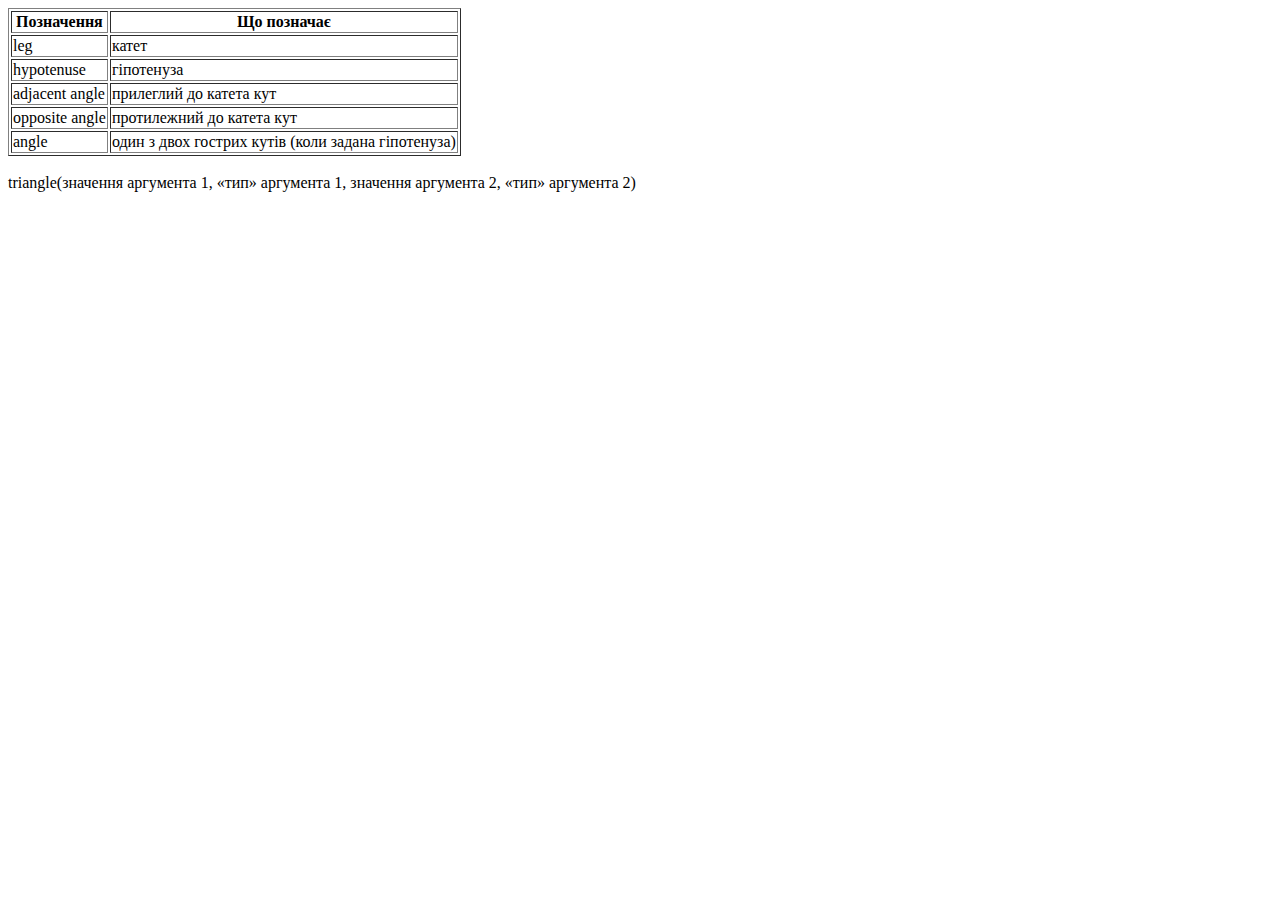
<file: Lab2/index.html>
<!DOCTYPE html>
<html lang="en">
   <head>
      <meta charset="UTF-8">
      <title>Lab 2</title>
   </head>
   <body>
   <table border="1">
      <tr>
         <th>Позначення</th>
         <th>Що позначає</th>
      </tr>
      <tr>
         <td>leg</td>
         <td>катет</td>
      </tr>
      <tr>
         <td>hypotenuse</td>
         <td>гіпотенуза</td>
      </tr>
      <tr>
         <td>adjacent angle</td>
         <td>прилеглий до катета кут</td>
      </tr>
      <tr>
         <td>opposite angle</td>
         <td>протилежний до катета кут</td>
      </tr>
      <tr>
         <td>angle</td>
         <td>один з двох гострих кутів
            (коли задана гіпотенуза)</td>
      </tr>
   </table>
   <br>
   <h>triangle(значення аргумента 1, «тип» аргумента 1, значення аргумента 2, «тип» аргумента 2)</h>
      <script src="triangle.js"></script>
   </body>
</html>
</file>
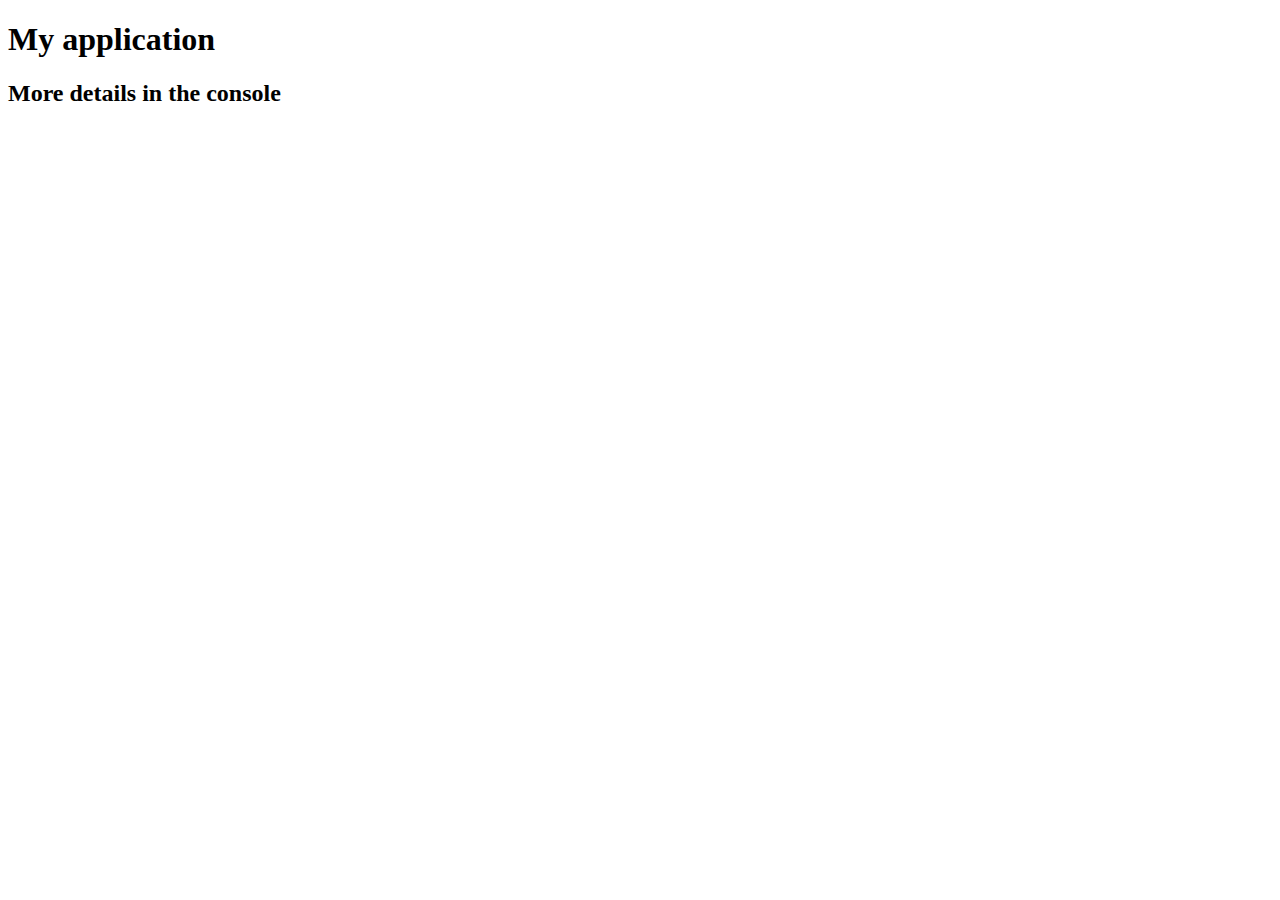
<file: Lab3/index.html>
<!DOCTYPE html>
<html>
<head>
	<meta charset="utf-8">
	<title>My application</title>
</head>
<body>
	<h1>My application</h1>
	<h2>More details in the console</h2>

	<script src="SpeakHello.js"></script>
	<script src="SpeakGoodBye.js"></script>
	<script src="script.js"></script>
</body>
</html>
</file>
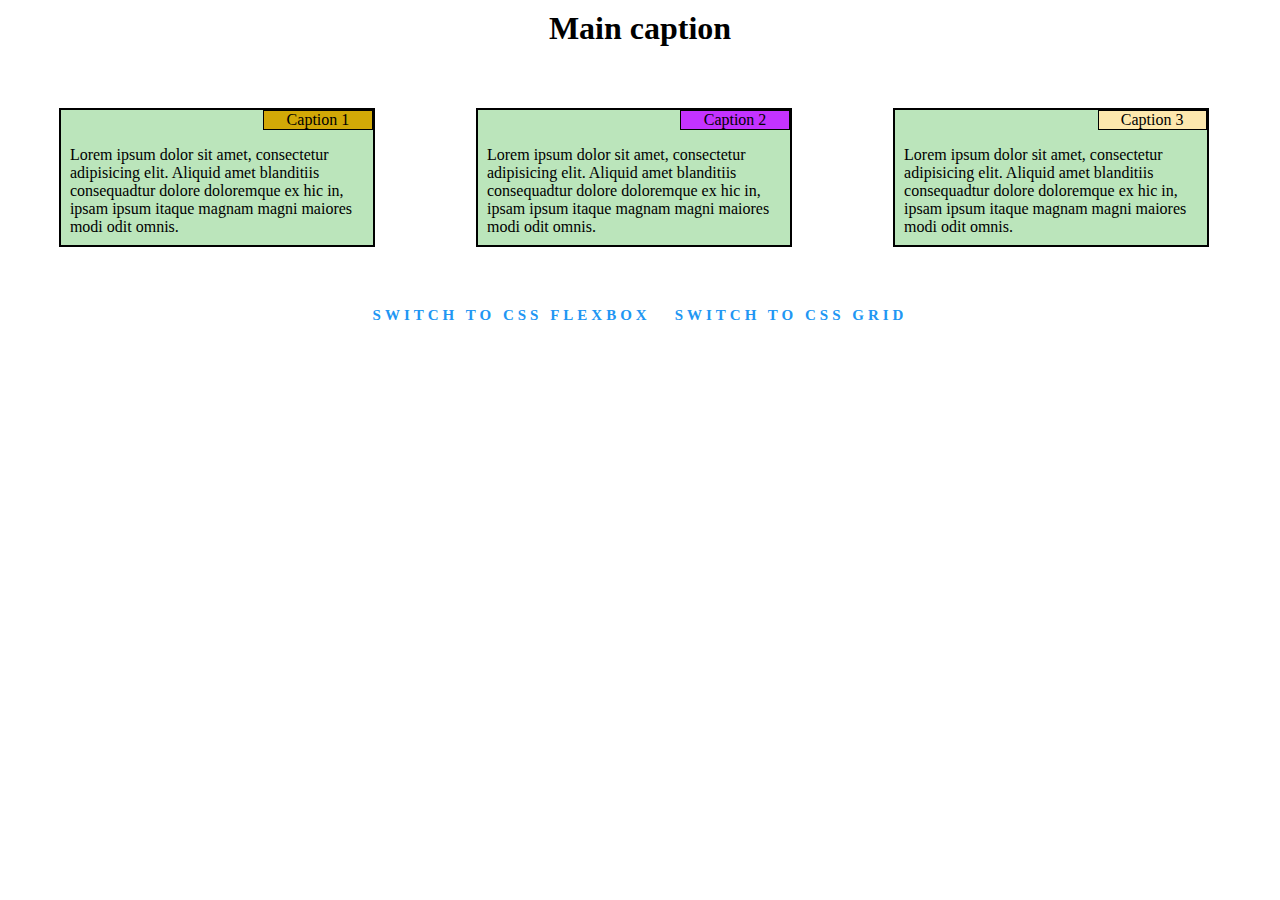
<file: Lab1/1.html>
<!doctype html>
<html lang="en">
<head>
    <meta charset="UTF-8">
    <meta name="viewport"
          content="width=device-width, user-scalable=no, initial-scale=1.0, maximum-scale=1.0, minimum-scale=1.0">
    <title>Lab1</title>
    <link rel="stylesheet" href="1.css">
    <link rel="stylesheet" href="button.css">
</head>
<body>
<h1>Main caption</h1>
<div class="row">
    <div class="block col-lg-3 col-md-4 "><p class="p1">Caption 1</p>
        <div class="content">
        Lorem ipsum dolor sit amet, consectetur adipisicing elit. Aliquid amet blanditiis consequadtur dolore doloremque ex hic in, ipsam ipsum itaque magnam magni maiores modi odit omnis.</div>
    </div>
<div class="block col-lg-3 col-md-4 "><p class="p2">Caption 2</p>
    <div class="content">
        Lorem ipsum dolor sit amet, consectetur adipisicing elit. Aliquid amet blanditiis consequadtur dolore doloremque ex hic in, ipsam ipsum itaque magnam magni maiores modi odit omnis.</div>
</div>
<div class="block col-lg-3 col-md-9 "><p class="p3">Caption 3</p>
    <div class="content">
        Lorem ipsum dolor sit amet, consectetur adipisicing elit. Aliquid amet blanditiis consequadtur dolore doloremque ex hic in, ipsam ipsum itaque magnam magni maiores modi odit omnis.</div>
</div>
</div>
<div class="b">
<a class="a1" href="2.html">
    <span></span>
    <span></span>
    <span></span>
    <span></span>
    Switch to CSS Flexbox
</a>
<a class="a1" href="3.html">
    <span></span>
    <span></span>
    <span></span>
    <span></span>
    Switch to CSS Grid
</a></div>
</body>
</html>
</file>
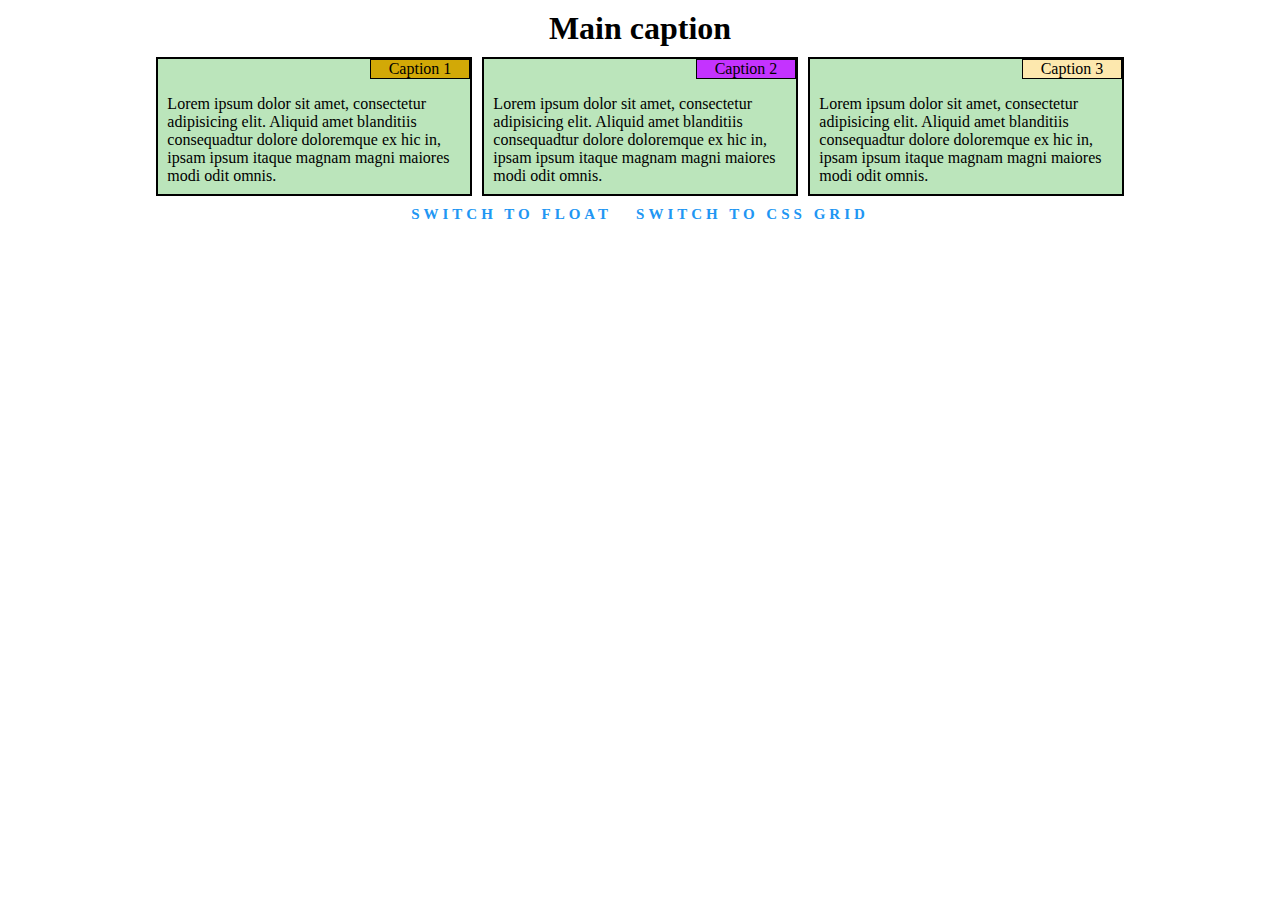
<file: Lab1/2.html>
<!doctype html>
<html lang="en">
<head>
    <meta charset="UTF-8">
    <meta name="viewport"
          content="width=device-width, user-scalable=no, initial-scale=1.0, maximum-scale=1.0, minimum-scale=1.0">
    <title>Lab1</title>
    <link rel="stylesheet" href="2.css">
    <link rel="stylesheet" href="button.css">
</head>
<body>
<h1>Main caption</h1>
<div class="row">
    <div class="block col-lg-3 col-md-4 "><p class="p1">Caption 1</p>
        <div class="content">
            Lorem ipsum dolor sit amet, consectetur adipisicing elit. Aliquid amet blanditiis consequadtur dolore doloremque ex hic in, ipsam ipsum itaque magnam magni maiores modi odit omnis.</div>
    </div>
    <div class="block col-lg-3 col-md-4 "><p class="p2">Caption 2</p>
        <div class="content">
            Lorem ipsum dolor sit amet, consectetur adipisicing elit. Aliquid amet blanditiis consequadtur dolore doloremque ex hic in, ipsam ipsum itaque magnam magni maiores modi odit omnis.</div>
    </div>
    <div class="block col-lg-3 col-md-8 "><p class="p3">Caption 3</p>
        <div class="content">
            Lorem ipsum dolor sit amet, consectetur adipisicing elit. Aliquid amet blanditiis consequadtur dolore doloremque ex hic in, ipsam ipsum itaque magnam magni maiores modi odit omnis.</div>
    </div>
</div>
<div class="b">
    <a class="a1" href="1.html">
        <span></span>
        <span></span>
        <span></span>
        <span></span>
        Switch to Float
    </a>
    <a class="a1" href="3.html">
        <span></span>
        <span></span>
        <span></span>
        <span></span>
        Switch to CSS Grid
    </a></div>
</body>
</html>
</file>
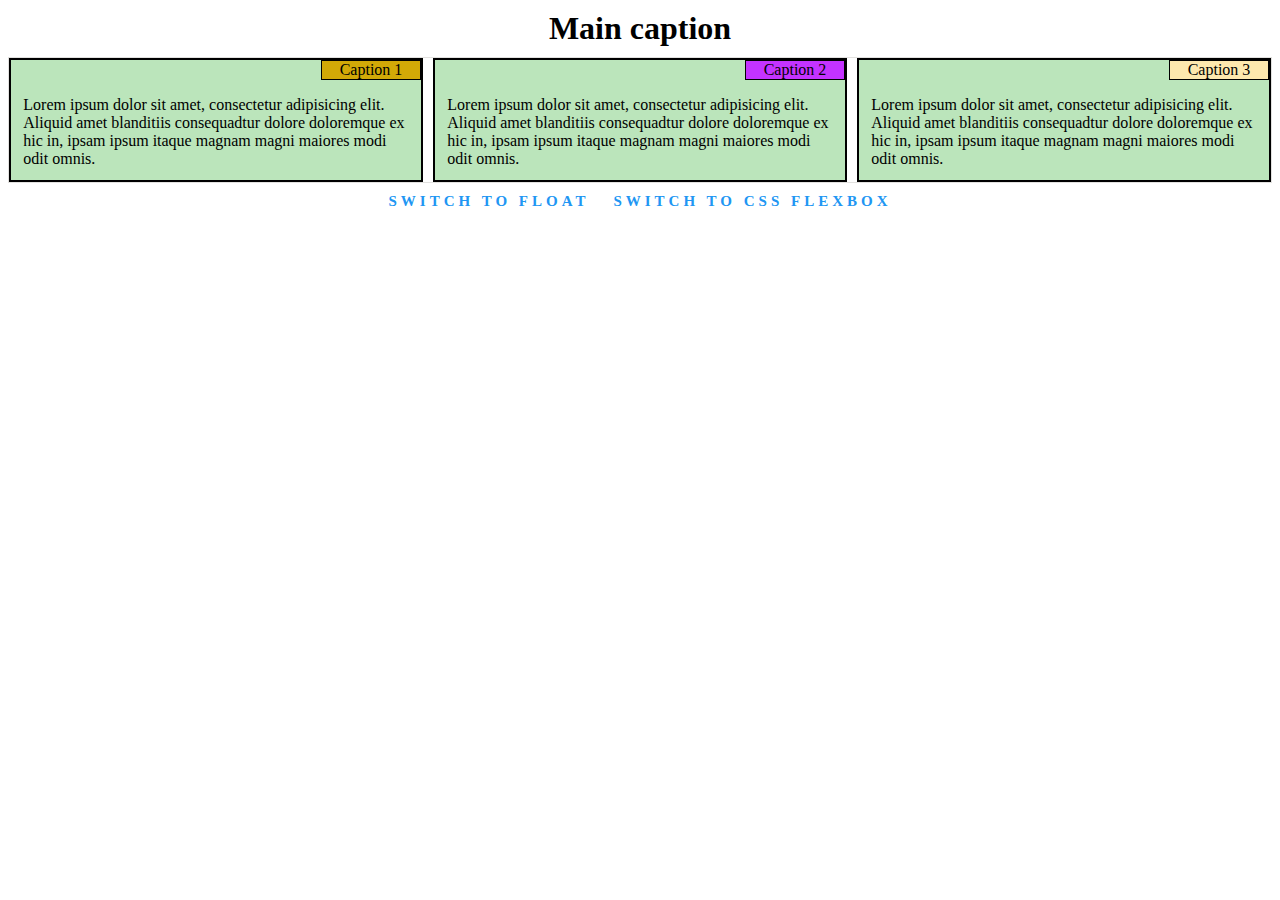
<file: Lab1/3.html>
<!doctype html>
<html lang="en">
<head>
  <meta charset="UTF-8">
  <meta name="viewport"
        content="width=device-width, user-scalable=no, initial-scale=1.0, maximum-scale=1.0, minimum-scale=1.0">
  <title>Lab1</title>
  <link rel="stylesheet" href="3.css">
  <link rel="stylesheet" href="button.css">
</head>
<body>
<h1>Main caption</h1>
<div class="row">
  <div class="block a"><p class="p1">Caption 1</p>
    <div class="content">
      Lorem ipsum dolor sit amet, consectetur adipisicing elit. Aliquid amet blanditiis consequadtur dolore doloremque ex hic in, ipsam ipsum itaque magnam magni maiores modi odit omnis.</div>
  </div>
  <div class="block b"><p class="p2">Caption 2</p>
    <div class="content">
      Lorem ipsum dolor sit amet, consectetur adipisicing elit. Aliquid amet blanditiis consequadtur dolore doloremque ex hic in, ipsam ipsum itaque magnam magni maiores modi odit omnis.</div>
  </div>
  <div class="block c"><p class="p3">Caption 3</p>
    <div class="content">
      Lorem ipsum dolor sit amet, consectetur adipisicing elit. Aliquid amet blanditiis consequadtur dolore doloremque ex hic in, ipsam ipsum itaque magnam magni maiores modi odit omnis.</div>
  </div>
</div>
<div class="b">
  <a class="a1" href="1.html">
    <span></span>
    <span></span>
    <span></span>
    <span></span>
    Switch to Float
  </a>
  <a class="a1" href="2.html">
    <span></span>
    <span></span>
    <span></span>
    <span></span>
    Switch to CSS Flexbox
  </a></div>
</body>
</html>
</file>
<file: Lab1/1.css>
*{
    box-sizing: border-box;
}
h1{
    text-align: center;
    margin: 10px;
}
.row {
    width: 100%;
}
.p1{
    background-color: #d2a907;
    margin-left: auto;
    margin-right: 0;
    margin-top: 0;
    border: 1px solid black;
    width: 35%;
    text-align: center;

}
.p2{
    background-color: #c433ff;
    margin-left: auto;
    margin-right: 0;
    margin-top: 0;
    border: 1px solid black;
    width: 35%;
    text-align: center;

}
.p3{
    background-color: #fde8ae;
    margin-left: auto;
    margin-right: 0;
    margin-top: 0;
    border: 1px solid black;
    width: 35%;
    text-align: center;

}
.block{
    border: 2px solid black;
    background-color: #bbe5bb;
    margin: 4%;
}
.content{
    padding: 0 3% 3% 3%;
    text-align: left;
}
@media (min-width: 992px)  {
    .col-lg-1, .col-lg-2, .col-lg-3, .col-lg-4, .col-lg-5, .col-lg-6, .col-lg-7, .col-lg-8,
    .col-lg-9, .col-lg-10, .col-lg-11, .col-lg-12 {
        float: left;
        border: 2px solid black;
    }
    .col-lg-1 {
        width: 8.33%;
    }
    .col-lg-2 {
        width: 16.66%;
    }
    .col-lg-3 {
        width: 25%;
    }
    .col-lg-4 {
        width: 33.33%;
    }
    .col-lg-5 {
        width: 41.66%;
    }
    .col-lg-6 {
        width: 50%;
    }
    .col-lg-7 {
        width: 58.33%;
    }
    .col-lg-8 {
        width: 66.66%;
    }
    .col-lg-9 {
        width: 75%;
    }
    .col-lg-10 {
        width: 83.33%;
    }
    .col-lg-11 {
        width: 91.66%;
    }
    .col-lg-12 {
        width: 100%;
    }
}

@media (min-width: 768px) and (max-width: 992px) {
    .col-md-1, .col-md-2, .col-md-3, .col-md-4, .col-md-5, .col-md-6, .col-md-7, .col-md-8,
    .col-md-9, .col-md-10, .col-md-11, .col-md-12 {
        float: left;
        border: 2px solid black;
    }
    .col-md-1 {
        width: 8.33%;
    }
    .col-md-2 {
        width: 16.66%;
    }
    .col-md-3 {
        width: 25%;
    }
    .col-md-4 {
        width: 33.33%;
    }

    .col-md-5 {
        width: 41.66%;
    }
    .col-md-6 {
        width: 50%;
    }
    .col-md-7 {
        width: 58.33%;
    }
    .col-md-8 {
        width: 66.66%;
    }
    .col-md-9 {
        width: 75%;
    }
    .col-md-10 {
        width: 83.33%;
    }
    .col-md-11 {
        width: 91.66%;
    }
    .col-md-12 {
        width: 100%;
    }
}
</file>
<file: Lab1/button.css>
.b{
    width: 100%;
    align-items: center;
    align-content: center;
    align-self: center;
    text-align: center;
}
.a1 {font-family: 'Zen Dots', cursive;
    font-weight: bold;
    text-decoration: none;
    position: relative;
    display: inline-block;
    padding: 5px 10px;
    color: #2196f3;
    text-transform: uppercase;
    letter-spacing: 4px;
    text-decoration: none;
    font-size: 15px;
    overflow: hidden;
    transition: 0.2s;
    margin-top: 5px;
}
.a1:hover {
    color: #255784;
    background: #2196f3;
    box-shadow: 0 0 10px #2196f3, 0 0 40px #2196f3, 0 0 80px #2196f3;
    transition-delay: 1s;
    cursor: pointer;
}
.a1 span {
    position: absolute;
    display: block;}
.a1 span:nth-child(1) {
    top: 0;
    left: -100%;
    width: 100%;
    height: 2px;
    background: linear-gradient(90deg, transparent, #2196f3);}
.a1:hover span:nth-child(1) {
    left: 100%;
    transition: 1s;}
.a1 span:nth-child(3) {
    bottom: 0;
    right: -100%;
    width: 100%;
    height: 2px;
    background: linear-gradient(270deg, transparent, #2196f3);}
.a1:hover span:nth-child(3) {
    right: 100%;
    transition: 1s;
    transition-delay: 0.5s;}
.a1 span:nth-child(2) {
    top: -100%;
    right: 0;
    width: 2px;
    height: 100%;
    background: linear-gradient(180deg, transparent, #2196f3);}
.a1:hover span:nth-child(2) {
    top: 100%;
    transition: 1s;
    transition-delay: 0.25s;
}
.a1 span:nth-child(4) {
    bottom: -100%;
    left: 0;
    width: 2px;
    height: 100%;
    background: linear-gradient(360deg, transparent, #2196f3);
}

.a1:hover span:nth-child(4) {
    bottom: 100%;
    transition: 1s;
    transition-delay: 0.75s;
}
</file>
<file: Lab1/2.css>
*{
    box-sizing: border-box;
}
h1{
    text-align: center;
    margin: 10px;
}
.row {
    display: flex;
    flex-flow: wrap;
    justify-content: center;
    width: 100%;
    row-gap: 10px;
    column-gap: 10px;

}
.p1{
    background-color: #d2a907;
    margin-left: auto;
    margin-right: 0;
    margin-top: 0;
    border: 1px solid black;
    text-align: center;
    width: 100px;
}
.p2{
    background-color: #c433ff;
    margin-left: auto;
    margin-right: 0;
    margin-top: 0;
    border: 1px solid black;
    text-align: center;
    width: 100px;
}
.p3{
    background-color: #fde8ae;
    margin-left: auto;
    margin-right: 0;
    margin-top: 0;
    border: 1px solid black;
    text-align: center;
    width: 100px;
}
.block{
    background-color: #bbe5bb;
    border: 2px solid black;

}
.content{
    padding: 0 3% 3% 3%;
    text-align: left;
}
@media (min-width: 992px)  {
    .col-lg-1, .col-lg-2, .col-lg-3, .col-lg-4, .col-lg-5, .col-lg-6, .col-lg-7, .col-lg-8,
    .col-lg-9, .col-lg-10, .col-lg-11, .col-lg-12 {
        border: 2px solid black;
    }
    .col-lg-1 {
        width: 8.33%;
    }
    .col-lg-2 {
        width: 16.66%;
    }
    .col-lg-3 {
        width: 25%;
    }
    .col-lg-4 {
        width: 33.33%;
    }
    .col-lg-5 {
        width: 41.66%;
    }
    .col-lg-6 {
        width: 50%;
    }
    .col-lg-7 {
        width: 58.33%;
    }
    .col-lg-8 {
        width: 66.66%;
    }
    .col-lg-9 {
        width: 75%;
    }
    .col-lg-10 {
        width: 83.33%;
    }
    .col-lg-11 {
        width: 91.66%;
    }
    .col-lg-12 {
        width: 100%;
    }
}

@media (min-width: 768px) and (max-width: 992px) {
    .col-md-1, .col-md-2, .col-md-3, .col-md-4, .col-md-5, .col-md-6, .col-md-7, .col-md-8,
    .col-md-9, .col-md-10, .col-md-11, .col-md-12 {
        border: 2px solid black;
    }
   .block{
       flex-grow: 1;
   }
    .col-md-1 {
        width: 8.33%;
    }
    .col-md-2 {
        width: 16.66%;
    }
    .col-md-3 {
        width: 25%;
    }
    .col-md-4 {
        width: 33.33%;
    }

    .col-md-5 {
        width: 41.66%;
    }
    .col-md-6 {
        width: 50%;
    }
    .col-md-7 {
        width: 58.33%;
    }
    .col-md-8 {
        width: 66.66%;
    }
    .col-md-9 {
        width: 75%;
    }
    .col-md-10 {
        width: 83.33%;
    }
    .col-md-11 {
        width: 91.66%;
    }
    .col-md-12 {
        width: 100%;
    }
}
</file>
<file: Lab1/3.css>
*{
    box-sizing: border-box;
}
h1{
    text-align: center;
    margin: 10px;
}
.row {
    display: grid;
    justify-content: center;
    border: 1px solid rgba(122, 119, 109, 0.22);
    width: 100%;
    row-gap: 10px;
    column-gap: 10px;
}
.p1{
    background-color: #d2a907;
    margin-left: auto;
    margin-right: 0;
    margin-top: 0;
    border: 1px solid black;
    width: 100px;
    text-align: center;

}
.p2{
    background-color: #c433ff;
    margin-left: auto;
    margin-right: 0;
    margin-top: 0;
    border: 1px solid black;
    width: 35%;
    text-align: center;
    width: 100px;
}
.p3{
    background-color: #fde8ae;
    margin-left: auto;
    margin-right: 0;
    margin-top: 0;
    border: 1px solid black;
    width: 35%;
    text-align: center;
    width: 100px;
}
.block{
    background-color: #bbe5bb;
    border: 2px solid black;

}
.content{
    width: 100%;
    padding: 0 3% 3% 3%;
    text-align: left;
}
@media (min-width: 992px)  {
    .row {
        grid-template-columns: auto;

        grid-template-areas:
"a b c";
    }

.a{
    grid-area: a;
}
.b{
    grid-area: b;
}
.c{
    grid-area: c;
}
}


@media (min-width: 768px) and (max-width: 992px) {
    .a{
        grid-area: a;
    }
    .b{
        grid-area: b;
    }
    .c{
        grid-area: c;
    }
 .row{ grid-template-columns: 50% 50%;
     grid-template-rows: auto;
     grid-template-areas:
    "a b"
    "c c";
 }}
</file>
